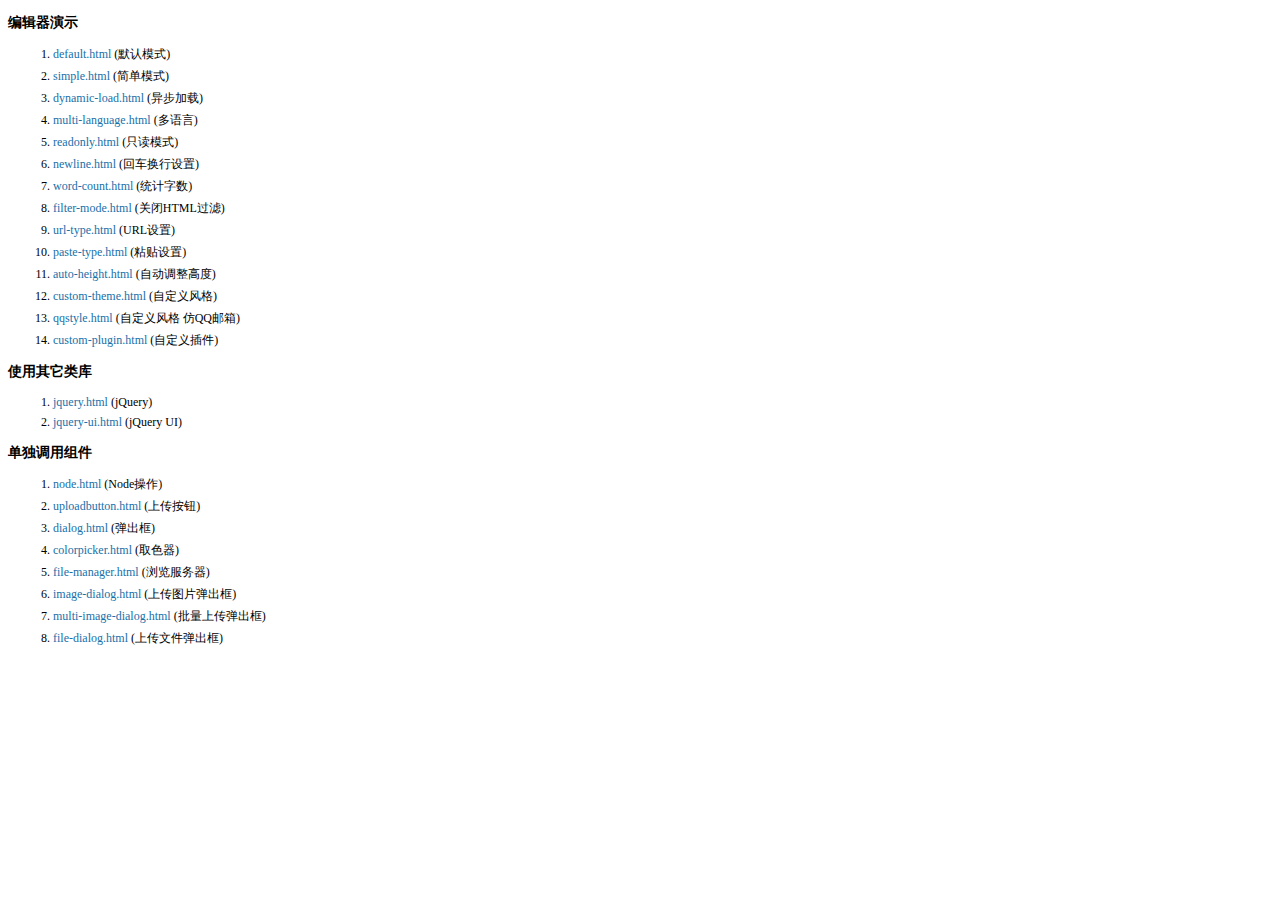
<file: final/BallGameManage/PortalWeb/kindeditor-4.1.10/examples/index.html>
<!doctype html>
<html>
	<head>
		<meta charset="utf-8" />
		<title>KindEditor Examples</title>
		<style>
			body {
				font-size: 12px;
				font-family: Tahoma, Simsun;
			}
			h3 {
				font-size: 14px;
			}
			a {
				color: #1870a9;
				text-decoration: none;
			}
			a:hover {
				color: #BC2A4D;
			}
			li {
				margin: 5px;
			}
		</style>
	</head>
	<body>
		<h3>编辑器演示</h3>
		<ol>
			<li><a href="default.html" target="_blank">default.html</a> (默认模式)</li>
			<li><a href="simple.html" target="_blank">simple.html</a> (简单模式)</li>
			<li><a href="dynamic-load.html" target="_blank">dynamic-load.html</a> (异步加载)</li>
			<li><a href="multi-language.html" target="_blank">multi-language.html</a> (多语言)</li>
			<li><a href="readonly.html" target="_blank">readonly.html</a> (只读模式)</li>
			<li><a href="newline.html" target="_blank">newline.html</a> (回车换行设置)</li>
			<li><a href="word-count.html" target="_blank">word-count.html</a> (统计字数)</li>
			<li><a href="filter-mode.html" target="_blank">filter-mode.html</a> (关闭HTML过滤)</li>
			<li><a href="url-type.html" target="_blank">url-type.html</a> (URL设置)</li>
			<li><a href="paste-type.html" target="_blank">paste-type.html</a> (粘贴设置)</li>
			<li><a href="auto-height.html" target="_blank">auto-height.html</a> (自动调整高度)</li>
			<li><a href="custom-theme.html" target="_blank">custom-theme.html</a> (自定义风格)</li>
			<li><a href="qqstyle.html" target="_blank">qqstyle.html</a> (自定义风格 仿QQ邮箱)</li>
			<li><a href="custom-plugin.html" target="_blank">custom-plugin.html</a> (自定义插件)</li>
		</ol>
		<h3>使用其它类库</h3>
		<ol>
			<li><a href="jquery.html" target="_blank">jquery.html</a> (jQuery)</li>
			<li><a href="jquery-ui.html" target="_blank">jquery-ui.html</a> (jQuery UI)</li>
		</ol>
		<h3>单独调用组件</h3>
		<ol>
			<li><a href="node.html" target="_blank">node.html</a> (Node操作)</li>
			<li><a href="uploadbutton.html" target="_blank">uploadbutton.html</a> (上传按钮)</li>
			<li><a href="dialog.html" target="_blank">dialog.html</a> (弹出框)</li>
			<li><a href="colorpicker.html" target="_blank">colorpicker.html</a> (取色器)</li>
			<li><a href="file-manager.html" target="_blank">file-manager.html</a> (浏览服务器)</li>
			<li><a href="image-dialog.html" target="_blank">image-dialog.html</a> (上传图片弹出框)</li>
			<li><a href="multi-image-dialog.html" target="_blank">multi-image-dialog.html</a> (批量上传弹出框)</li>
			<li><a href="file-dialog.html" target="_blank">file-dialog.html</a> (上传文件弹出框)</li>
		</ol>
	</body>
</html>
</file>
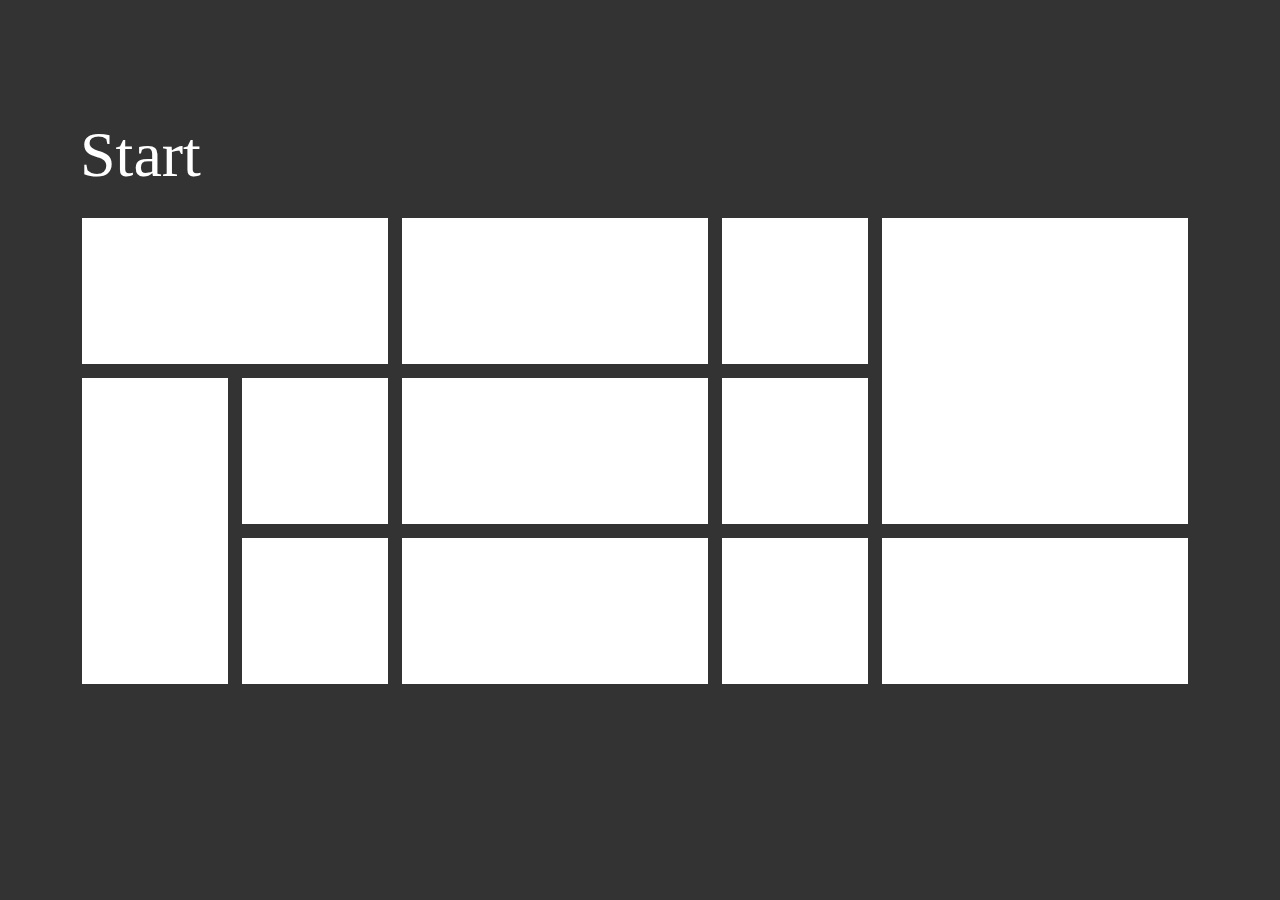
<file: post/readme.html>
<!DOCTYPE html PUBLIC "-//W3C//DTD XHTML 1.0 Transitional//EN" "http://www.w3.org/TR/xhtml1/DTD/xhtml1-transitional.dtd">
<html xmlns="http://www.w3.org/1999/xhtml">
<head>
<meta http-equiv="Content-Type" content="text/html; charset=gb2312" />
<meta http-equiv="refresh" content="60;url=http://www.lanrentuku.com/"> 
<meta name="Copyright" content="����ͼ��" />
<meta name="description" content="ѧ��͵������������������߹���Ч������Ч�ķ�����" />
<meta content="����ͼ��" name="keywords" />
<base target="_blank">
<title>����ͼ�� - www.lanrentuku.com</title>
<style type="text/css">
<!-- 
body{background-color:#333}
.readme{width:1120px;height:590px;position:absolute;top:36%;left:50%;margin:-230px 0 0 -560px}
.lrtk{width:1120px;height:590px}
.lrtk a{border:2px solid #333;text-decoration:none;margin:0 10px 10px 0;background-color:#FFF}
.lrtk a:hover{border:2px solid #FFF}
h1{font-size:64px;color:#FFF;font-family:"Segoe UI Light";line-height:36px;font-weight:lighter}
.box01{width:306px;height:146px;float:left;background:url(http://img.lanrentuku.com/img/images/readme.jpg) no-repeat 0 0}
.box02{width:306px;height:146px;float:left;background:url(http://img.lanrentuku.com/img/images/readme.jpg) no-repeat -320px 0}
.box03{width:146px;height:146px;float:left;background:url(http://img.lanrentuku.com/img/images/readme.jpg) no-repeat -640px 0}
.box04{width:306px;height:306px;float:right;background:url(http://img.lanrentuku.com/img/images/readme.jpg) no-repeat -800px 0}

.box05{width:146px;height:306px;float:left;background:url(http://img.lanrentuku.com/img/images/readme.jpg) no-repeat 0 -160px}
.box06{width:146px;height:146px;float:left;background:url(http://img.lanrentuku.com/img/images/readme.jpg) no-repeat -160px -160px}
.box07{width:306px;height:146px;float:left;background:url(http://img.lanrentuku.com/img/images/readme.jpg) no-repeat -320px -160px}
.box08{width:146px;height:146px;float:left;background:url(http://img.lanrentuku.com/img/images/readme.jpg) no-repeat -640px -160px}

.box09{width:146px;height:146px;float:left;background:url(http://img.lanrentuku.com/img/images/readme.jpg) no-repeat -160px -320px}
.box10{width:306px;height:146px;float:left;background:url(http://img.lanrentuku.com/img/images/readme.jpg) no-repeat -320px -320px}
.box11{width:146px;height:146px;float:left;background:url(http://img.lanrentuku.com/img/images/readme.jpg) no-repeat -640px -320px}
.box12{width:306px;height:146px;float:left;background:url(http://img.lanrentuku.com/img/images/readme.jpg) no-repeat -800px -320px}
-->
</style>
</head>

<body>
<div class="readme">
    <h1>Start</h1>
    <div class="lrtk">
      <a href="http://www.lanrentuku.com/vector/" class="box01"></a>
      <a href="http://www.lanrentuku.com/png/" class="box02"></a>
      <a href="http://ued.lanrentuku.com/" class="box03"></a>
      <a href="http://www.lanrentuku.com/tupian/" class="box04"></a>
      <a href="http://www.lanrentuku.com/news/time/" class="box05"></a>
      <a href="http://www.lanrentuku.com/show/" class="box06"></a>
      <a href="http://www.lanrentuku.com/" class="box07"></a>
      <a href="http://www.lanrentuku.com/" class="box08"></a>
      <a href="http://www.lanrentuku.com/bg/" class="box09"></a>
      <a href="http://www.lanrentuku.com/js/" class="box10"></a>
      <a href="http://www.lanrentuku.com/plus/guestbook.php" class="box11"></a>
      <a href="http://www.lanrentuku.com/about/aboutus.html" class="box12"></a>      
    </div>
</div>
</body>
</html>
</file>
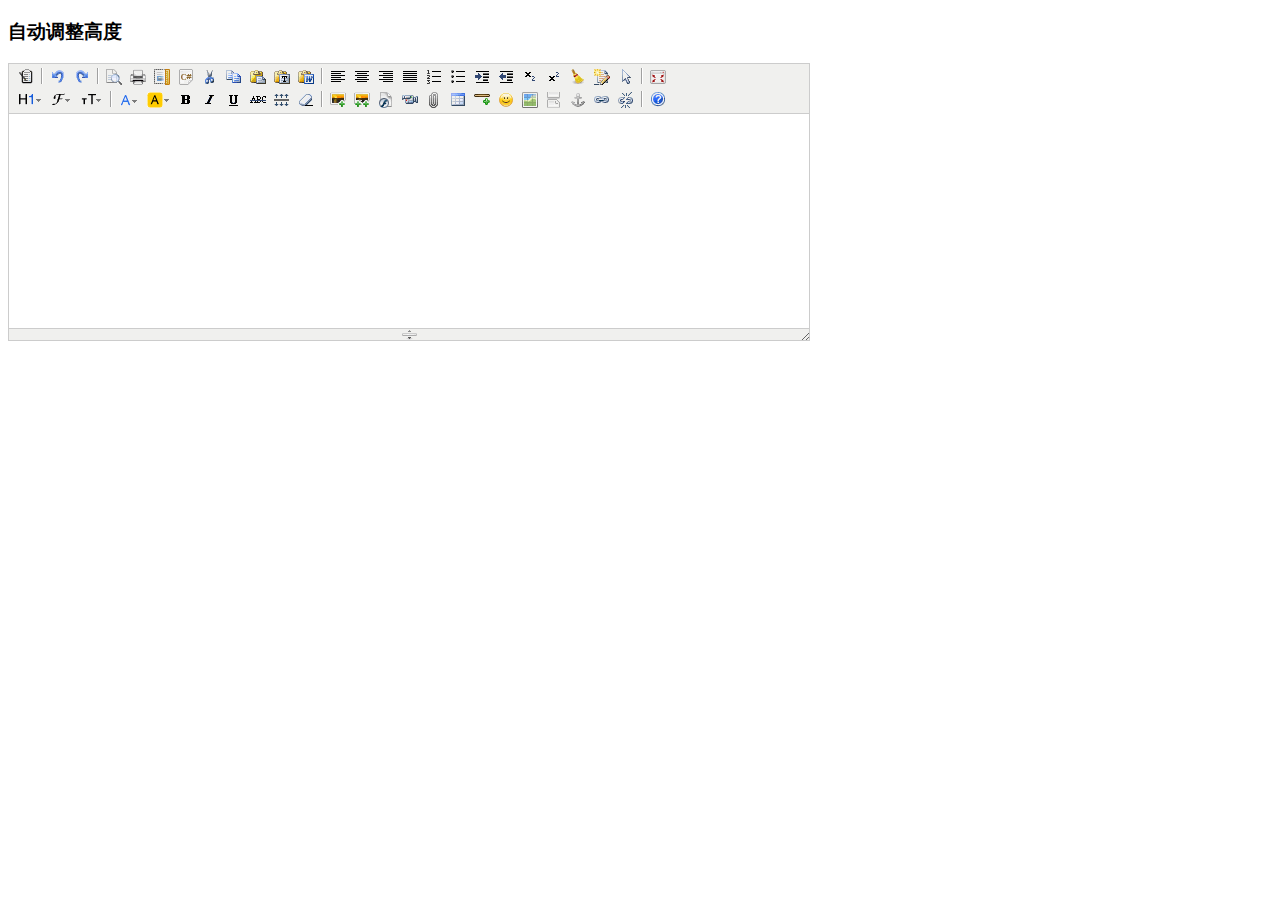
<file: final/BallGameManage/PortalWeb/kindeditor-4.1.10/examples/auto-height.html>
<!doctype html>
<html>
	<head>
		<meta charset="utf-8" />
		<title>Auto Height Examples</title>
		<style>
			form {
				margin: 0;
			}
			textarea {
				display: block;
			}
		</style>
		<link rel="stylesheet" href="../themes/default/default.css" />
		<script charset="utf-8" src="../kindeditor-min.js"></script>
		<script charset="utf-8" src="../lang/zh_CN.js"></script>
		<script>
			KindEditor.ready(function(K) {
				K.create('textarea[name="content"]', {
					autoHeightMode : true,
					afterCreate : function() {
						this.loadPlugin('autoheight');
					}
				});
			});
		</script>
	</head>
	<body>
		<h3>自动调整高度</h3>
		<form>
			<textarea name="content" style="width:800px;height:200px;"></textarea>
		</form>
	</body>
</html>
</file>
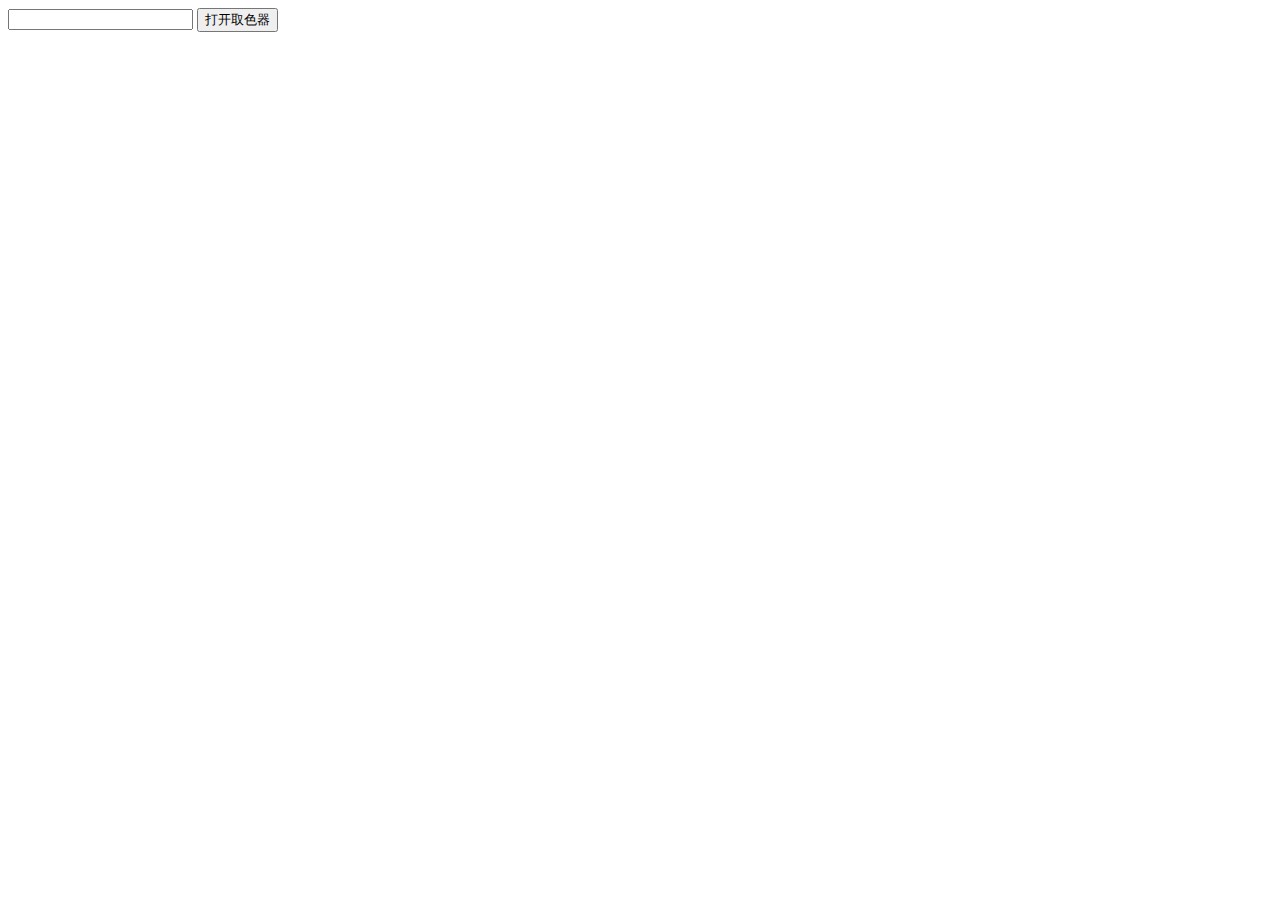
<file: final/BallGameManage/PortalWeb/kindeditor-4.1.10/examples/colorpicker.html>
<!doctype html>
<html>
	<head>
		<meta charset="utf-8" />
		<title>ColorPicker Examples</title>
		<link rel="stylesheet" href="../themes/default/default.css" />
		<script src="../kindeditor-min.js"></script>
		<script>
			KindEditor.ready(function(K) {
				var colorpicker;
				K('#colorpicker').bind('click', function(e) {
					e.stopPropagation();
					if (colorpicker) {
						colorpicker.remove();
						colorpicker = null;
						return;
					}
					var colorpickerPos = K('#colorpicker').pos();
					colorpicker = K.colorpicker({
						x : colorpickerPos.x,
						y : colorpickerPos.y + K('#colorpicker').height(),
						z : 19811214,
						selectedColor : 'default',
						noColor : '无颜色',
						click : function(color) {
							K('#color').val(color);
							colorpicker.remove();
							colorpicker = null;
						}
					});
				});
				K(document).click(function() {
					if (colorpicker) {
						colorpicker.remove();
						colorpicker = null;
					}
				});
			});
		</script>
	</head>
	<body>
		<input type="text" id="color" value="" /> <input type="button" id="colorpicker" value="打开取色器" />
	</body>
</html>
</file>
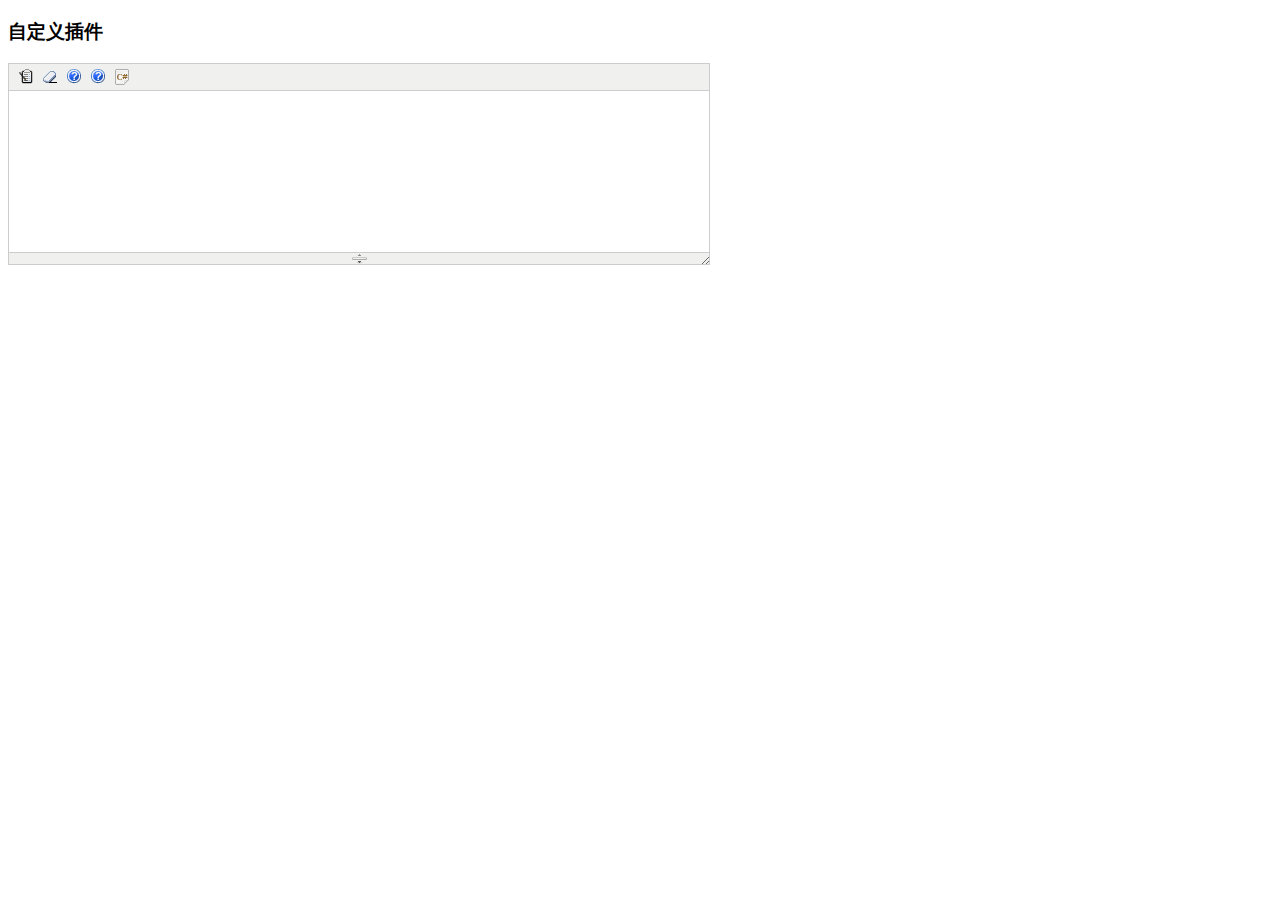
<file: final/BallGameManage/PortalWeb/kindeditor-4.1.10/examples/custom-plugin.html>
<!doctype html>
<html>
	<head>
		<meta charset="utf-8" />
		<title>Custom Plugin Examples</title>
		<style>
			form {
				margin: 0;
			}
			textarea {
				display: block;
			}
			.ke-icon-example1 {
				background-image: url(../themes/default/default.gif);
				background-position: 0px -672px;
				width: 16px;
				height: 16px;
			}
			.ke-icon-example2 {
				background-image: url(../themes/default/default.gif);
				background-position: 0px -672px;
				width: 16px;
				height: 16px;
			}
		</style>
		<link rel="stylesheet" href="../themes/default/default.css" />
		<script charset="utf-8" src="../kindeditor-min.js"></script>
		<script charset="utf-8" src="../lang/zh_CN.js"></script>
		<script>
			// 自定义插件 #1
			KindEditor.lang({
				example1 : '插入HTML'
			});
			KindEditor.plugin('example1', function(K) {
				var self = this, name = 'example1';
				self.clickToolbar(name, function() {
					self.insertHtml('<strong>测试内容</strong>');
				});
			});
			// 自定义插件 #2
			KindEditor.lang({
				example2 : 'CLASS样式'
			});
			KindEditor.plugin('example2', function(K) {
				var self = this, name = 'example2';
				function click(value) {
					var cmd = self.cmd;
					if (value === 'adv_strikethrough') {
						cmd.wrap('<span style="background-color:#e53333;text-decoration:line-through;"></span>');
					} else {
						cmd.wrap('<span class="' + value + '"></span>');
					}
					cmd.select();
					self.hideMenu();
				}
				self.clickToolbar(name, function() {
					var menu = self.createMenu({
						name : name,
						width : 150
					});
					menu.addItem({
						title : '红底白字',
						click : function() {
							click('red');
						}
					});
					menu.addItem({
						title : '绿底白字',
						click : function() {
							click('green');
						}
					});
					menu.addItem({
						title : '黄底白字',
						click : function() {
							click('yellow');
						}
					});
					menu.addItem({
						title : '自定义删除线',
						click : function() {
							click('adv_strikethrough');
						}
					});
				});
			});
			KindEditor.ready(function(K) {
				K.create('#content1', {
					cssPath : ['../plugins/code/prettify.css', 'index.css'],
					items : ['source', 'removeformat', 'example1', 'example2', 'code']
				});
			});
		</script>
	</head>
	<body>
		<h3>自定义插件</h3>
		<textarea id="content1" name="content" style="width:700px;height:200px;visibility:hidden;"></textarea>
	</body>
</html>
</file>
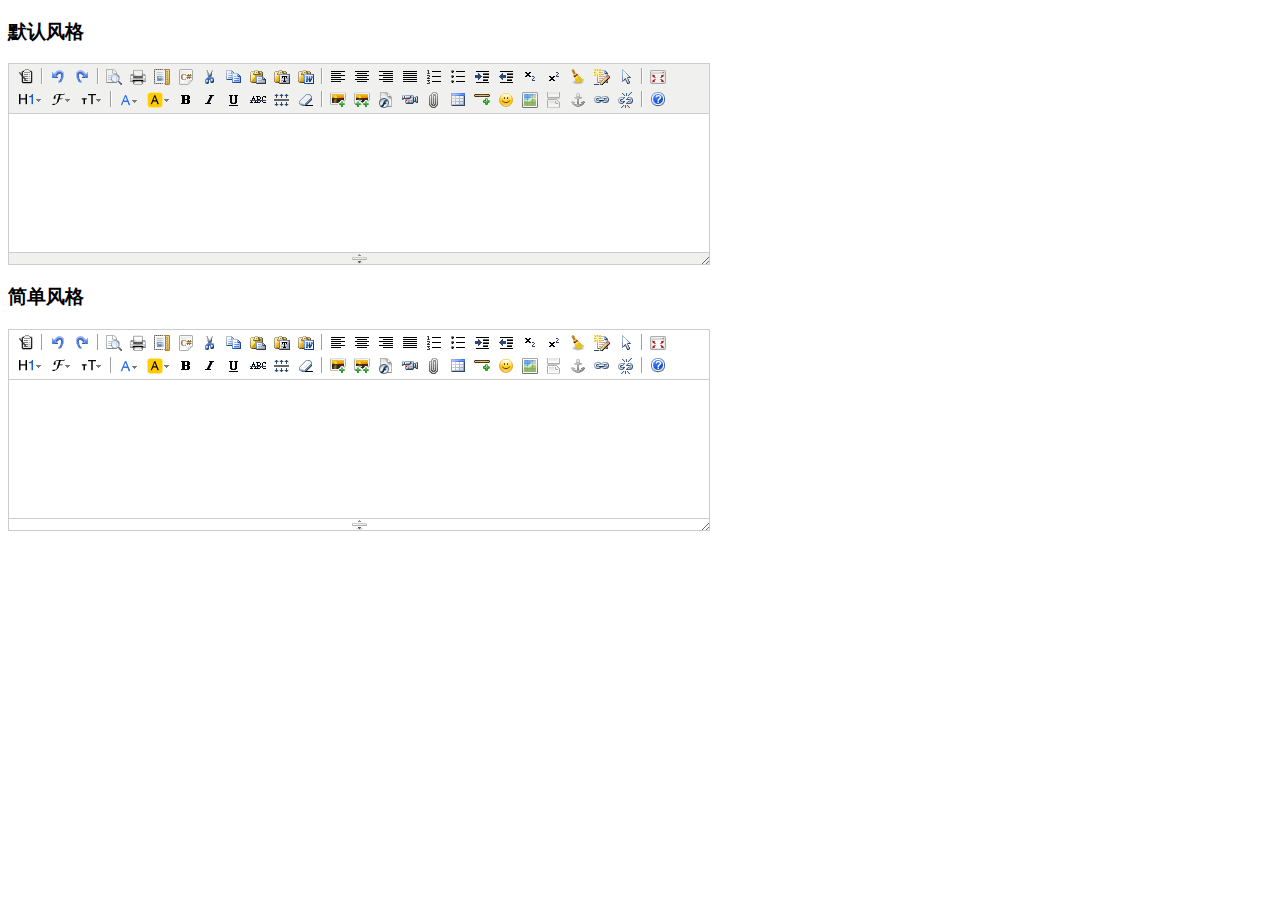
<file: final/BallGameManage/PortalWeb/kindeditor-4.1.10/examples/custom-theme.html>
<!doctype html>
<html>
	<head>
		<meta charset="utf-8" />
		<title>Custom Theme Examples</title>
		<style>
			form {
				margin: 0;
			}
			textarea {
				display: block;
			}
		</style>
		<link rel="stylesheet" href="../themes/default/default.css" />
		<script charset="utf-8" src="../kindeditor-min.js"></script>
		<script charset="utf-8" src="../lang/zh_CN.js"></script>
		<script>
			KindEditor.ready(function(K) {
				K.create('#content1', {
					themeType : 'default'
				});
				K.create('#content2', {
					themeType : 'simple'
				});
			});
		</script>
	</head>
	<body>
		<h3>默认风格</h3>
		<textarea id="content1" name="content" style="width:700px;height:200px;visibility:hidden;"></textarea>
		<h3>简单风格</h3>
		<textarea id="content2" name="content" style="width:700px;height:200px;visibility:hidden;"></textarea>
	</body>
</html>
</file>
<file: final/BallGameManage/PortalWeb/kindeditor-4.1.10/themes/default/default.css>
/* common */
.ke-inline-block {
	display: -moz-inline-stack;
	display: inline-block;
	vertical-align: middle;
	zoom: 1;
	*display: inline;
}
.ke-clearfix {
	zoom: 1;
}
.ke-clearfix:after {
	content: ".";
	display: block;
	clear: both;
	font-size: 0;
	height: 0;
	line-height: 0;
	visibility: hidden;
}
.ke-shadow {
	box-shadow: 1px 1px 3px #A0A0A0;
	-moz-box-shadow: 1px 1px 3px #A0A0A0;
	-webkit-box-shadow: 1px 1px 3px #A0A0A0;
	filter: progid:DXImageTransform.Microsoft.Shadow(color='#A0A0A0', Direction=135, Strength=3);
	background-color: #F0F0EE;
}
.ke-menu a,
.ke-menu a:hover,
.ke-dialog a,
.ke-dialog a:hover {
	color: #337FE5;
	text-decoration: none;
}
/* icons */
.ke-icon-source {
	background-position: 0px 0px;
	width: 16px;
	height: 16px;
}
.ke-icon-preview {
	background-position: 0px -16px;
	width: 16px;
	height: 16px;
}
.ke-icon-print {
	background-position: 0px -32px;
	width: 16px;
	height: 16px;
}
.ke-icon-undo {
	background-position: 0px -48px;
	width: 16px;
	height: 16px;
}
.ke-icon-redo {
	background-position: 0px -64px;
	width: 16px;
	height: 16px;
}
.ke-icon-cut {
	background-position: 0px -80px;
	width: 16px;
	height: 16px;
}
.ke-icon-copy {
	background-position: 0px -96px;
	width: 16px;
	height: 16px;
}
.ke-icon-paste {
	background-position: 0px -112px;
	width: 16px;
	height: 16px;
}
.ke-icon-selectall {
	background-position: 0px -128px;
	width: 16px;
	height: 16px;
}
.ke-icon-justifyleft {
	background-position: 0px -144px;
	width: 16px;
	height: 16px;
}
.ke-icon-justifycenter {
	background-position: 0px -160px;
	width: 16px;
	height: 16px;
}
.ke-icon-justifyright {
	background-position: 0px -176px;
	width: 16px;
	height: 16px;
}
.ke-icon-justifyfull {
	background-position: 0px -192px;
	width: 16px;
	height: 16px;
}
.ke-icon-insertorderedlist {
	background-position: 0px -208px;
	width: 16px;
	height: 16px;
}
.ke-icon-insertunorderedlist {
	background-position: 0px -224px;
	width: 16px;
	height: 16px;
}
.ke-icon-indent {
	background-position: 0px -240px;
	width: 16px;
	height: 16px;
}
.ke-icon-outdent {
	background-position: 0px -256px;
	width: 16px;
	height: 16px;
}
.ke-icon-subscript {
	background-position: 0px -272px;
	width: 16px;
	height: 16px;
}
.ke-icon-superscript {
	background-position: 0px -288px;
	width: 16px;
	height: 16px;
}
.ke-icon-date {
	background-position: 0px -304px;
	width: 25px;
	height: 16px;
}
.ke-icon-time {
	background-position: 0px -320px;
	width: 25px;
	height: 16px;
}
.ke-icon-formatblock {
	background-position: 0px -336px;
	width: 25px;
	height: 16px;
}
.ke-icon-fontname {
	background-position: 0px -352px;
	width: 21px;
	height: 16px;
}
.ke-icon-fontsize {
	background-position: 0px -368px;
	width: 23px;
	height: 16px;
}
.ke-icon-forecolor {
	background-position: 0px -384px;
	width: 20px;
	height: 16px;
}
.ke-icon-hilitecolor {
	background-position: 0px -400px;
	width: 23px;
	height: 16px;
}
.ke-icon-bold {
	background-position: 0px -416px;
	width: 16px;
	height: 16px;
}
.ke-icon-italic {
	background-position: 0px -432px;
	width: 16px;
	height: 16px;
}
.ke-icon-underline {
	background-position: 0px -448px;
	width: 16px;
	height: 16px;
}
.ke-icon-strikethrough {
	background-position: 0px -464px;
	width: 16px;
	height: 16px;
}
.ke-icon-removeformat {
	background-position: 0px -480px;
	width: 16px;
	height: 16px;
}
.ke-icon-image {
	background-position: 0px -496px;
	width: 16px;
	height: 16px;
}
.ke-icon-flash {
	background-position: 0px -512px;
	width: 16px;
	height: 16px;
}
.ke-icon-media {
	background-position: 0px -528px;
	width: 16px;
	height: 16px;
}
.ke-icon-div {
	background-position: 0px -544px;
	width: 16px;
	height: 16px;
}
.ke-icon-formula {
	background-position: 0px -576px;
	width: 16px;
	height: 16px;
}
.ke-icon-hr {
	background-position: 0px -592px;
	width: 16px;
	height: 16px;
}
.ke-icon-emoticons {
	background-position: 0px -608px;
	width: 16px;
	height: 16px;
}
.ke-icon-link {
	background-position: 0px -624px;
	width: 16px;
	height: 16px;
}
.ke-icon-unlink {
	background-position: 0px -640px;
	width: 16px;
	height: 16px;
}
.ke-icon-fullscreen {
	background-position: 0px -656px;
	width: 16px;
	height: 16px;
}
.ke-icon-about {
	background-position: 0px -672px;
	width: 16px;
	height: 16px;
}
.ke-icon-plainpaste {
	background-position: 0px -704px;
	width: 16px;
	height: 16px;
}
.ke-icon-wordpaste {
	background-position: 0px -720px;
	width: 16px;
	height: 16px;
}
.ke-icon-table {
	background-position: 0px -784px;
	width: 16px;
	height: 16px;
}
.ke-icon-tablemenu {
	background-position: 0px -768px;
	width: 16px;
	height: 16px;
}
.ke-icon-tableinsert {
	background-position: 0px -784px;
	width: 16px;
	height: 16px;
}
.ke-icon-tabledelete {
	background-position: 0px -800px;
	width: 16px;
	height: 16px;
}
.ke-icon-tablecolinsertleft {
	background-position: 0px -816px;
	width: 16px;
	height: 16px;
}
.ke-icon-tablecolinsertright {
	background-position: 0px -832px;
	width: 16px;
	height: 16px;
}
.ke-icon-tablerowinsertabove {
	background-position: 0px -848px;
	width: 16px;
	height: 16px;
}
.ke-icon-tablerowinsertbelow {
	background-position: 0px -864px;
	width: 16px;
	height: 16px;
}
.ke-icon-tablecoldelete {
	background-position: 0px -880px;
	width: 16px;
	height: 16px;
}
.ke-icon-tablerowdelete {
	background-position: 0px -896px;
	width: 16px;
	height: 16px;
}
.ke-icon-tablecellprop {
	background-position: 0px -912px;
	width: 16px;
	height: 16px;
}
.ke-icon-tableprop {
	background-position: 0px -928px;
	width: 16px;
	height: 16px;
}
.ke-icon-checked {
	background-position: 0px -944px;
	width: 16px;
	height: 16px;
}
.ke-icon-code {
	background-position: 0px -960px;
	width: 16px;
	height: 16px;
}
.ke-icon-map {
	background-position: 0px -976px;
	width: 16px;
	height: 16px;
}
.ke-icon-baidumap {
	background-position: 0px -976px;
	width: 16px;
	height: 16px;
}
.ke-icon-lineheight {
	background-position: 0px -992px;
	width: 16px;
	height: 16px;
}
.ke-icon-clearhtml {
	background-position: 0px -1008px;
	width: 16px;
	height: 16px;
}
.ke-icon-pagebreak {
	background-position: 0px -1024px;
	width: 16px;
	height: 16px;
}
.ke-icon-insertfile {
	background-position: 0px -1040px;
	width: 16px;
	height: 16px;
}
.ke-icon-quickformat {
	background-position: 0px -1056px;
	width: 16px;
	height: 16px;
}
.ke-icon-template {
	background-position: 0px -1072px;
	width: 16px;
	height: 16px;
}
.ke-icon-tablecellsplit {
	background-position: 0px -1088px;
	width: 16px;
	height: 16px;
}
.ke-icon-tablerowmerge {
	background-position: 0px -1104px;
	width: 16px;
	height: 16px;
}
.ke-icon-tablerowsplit {
	background-position: 0px -1120px;
	width: 16px;
	height: 16px;
}
.ke-icon-tablecolmerge {
	background-position: 0px -1136px;
	width: 16px;
	height: 16px;
}
.ke-icon-tablecolsplit {
	background-position: 0px -1152px;
	width: 16px;
	height: 16px;
}
.ke-icon-anchor {
	background-position: 0px -1168px;
	width: 16px;
	height: 16px;
}
.ke-icon-search {
	background-position: 0px -1184px;
	width: 16px;
	height: 16px;
}
.ke-icon-new {
	background-position: 0px -1200px;
	width: 16px;
	height: 16px;
}
.ke-icon-specialchar {
	background-position: 0px -1216px;
	width: 16px;
	height: 16px;
}
.ke-icon-multiimage {
	background-position: 0px -1232px;
	width: 16px;
	height: 16px;
}
/* container */
.ke-container {
	display: block;
	border: 1px solid #CCCCCC;
	background-color: #FFF;
	overflow: hidden;
	margin: 0;
	padding: 0;
}
/* toolbar */
.ke-toolbar {
	border-bottom: 1px solid #CCC;
	background-color: #F0F0EE;
	padding: 2px 5px;
	text-align: left;
	overflow: hidden;
	zoom: 1;
}
.ke-toolbar-icon {
	background-repeat: no-repeat;
	font-size: 0;
	line-height: 0;
	overflow: hidden;
	display: block;
}
.ke-toolbar-icon-url {
	background-image: url(default.png);
}
.ke-toolbar .ke-outline {
	border: 1px solid #F0F0EE;
	margin: 1px;
	padding: 1px 2px;
	font-size: 0;
	line-height: 0;
	overflow: hidden;
	cursor: pointer;
	display: block;
	float: left;
}
.ke-toolbar .ke-on {
	border: 1px solid #5690D2;
}
.ke-toolbar .ke-selected {
	border: 1px solid #5690D2;
	background-color: #E9EFF6;
}
.ke-toolbar .ke-disabled {
	cursor: default;
}
.ke-toolbar .ke-separator {
	height: 16px;
	margin: 2px 3px;
	border-left: 1px solid #A0A0A0;
	border-right: 1px solid #FFFFFF;
	border-top:0;
	border-bottom:0;
	width: 0;
	font-size: 0;
	line-height: 0;
	overflow: hidden;
	display: block;
	float: left;
}
.ke-toolbar .ke-hr {
	overflow: hidden;
	height: 1px;
	clear: both;
}
/* edit */
.ke-edit {
	padding: 0;
}
.ke-edit-iframe,
.ke-edit-textarea {
	border: 0;
	margin: 0;
	padding: 0;
	overflow: auto;
}
.ke-edit-textarea {
	font: 12px/1.5 "Consolas", "Monaco", "Bitstream Vera Sans Mono", "Courier New", Courier, monospace;
	color: #000;
	overflow: auto;
	resize: none;
}
.ke-edit-textarea:focus {
	outline: none;
}
/* statusbar */
.ke-statusbar {
	position: relative;
	background-color: #F0F0EE;
	border-top: 1px solid #CCCCCC;
	font-size: 0;
	line-height: 0;
	*height: 12px;
	overflow: hidden;
	text-align: center;
	cursor: s-resize;
}
.ke-statusbar-center-icon {
	background-position: -0px -754px;
	width: 15px;
	height: 11px;
	background-image: url(default.png);
}
.ke-statusbar-right-icon {
	position: absolute;
	right: 0;
	bottom: 0;
	cursor: se-resize;
	background-position: -5px -741px;
	width: 11px;
	height: 11px;
	background-image: url(default.png);
}
/* menu */
.ke-menu {
	border: 1px solid #A0A0A0;
	background-color: #F1F1F1;
	color: #222222;
	padding: 2px;
	font-family: "sans serif",tahoma,verdana,helvetica;
	font-size: 12px;
	text-align: left;
	overflow: hidden;
}
.ke-menu-item {
	border: 1px solid #F1F1F1;
	background-color: #F1F1F1;
	color: #222222;
	height: 24px;
	overflow: hidden;
	cursor: pointer;
}
.ke-menu-item-on {
	border: 1px solid #5690D2;
	background-color: #E9EFF6;
}
.ke-menu-item-left {
	width: 27px;
	text-align: center;
	overflow: hidden;
}
.ke-menu-item-center {
	width: 0;
	height: 24px;
	border-left: 1px solid #E3E3E3;
	border-right: 1px solid #FFFFFF;
	border-top: 0;
	border-bottom: 0;
}
.ke-menu-item-center-on {
	border-left: 1px solid #E9EFF6;
	border-right: 1px solid #E9EFF6;
}
.ke-menu-item-right {
	border: 0;
	padding: 0 0 0 5px;
	line-height: 24px;
	text-align: left;
	overflow: hidden;
}
.ke-menu-separator {
	margin: 2px 0;
	height: 0;
	overflow: hidden;
	border-top: 1px solid #CCCCCC;
	border-bottom: 1px solid #FFFFFF;
	border-left: 0;
	border-right: 0;
}
/* colorpicker */
.ke-colorpicker {
	border: 1px solid #A0A0A0;
	background-color: #F1F1F1;
	color: #222222;
	padding: 2px;
}
.ke-colorpicker-table {
	border:0;
	margin:0;
	padding:0;
	border-collapse: separate;
}
.ke-colorpicker-cell {
	font-size: 0;
	line-height: 0;
	border: 1px solid #F0F0EE;
	cursor: pointer;
	margin:3px;
	padding:0;
}
.ke-colorpicker-cell-top {
	font-family: "sans serif",tahoma,verdana,helvetica;
	font-size: 12px;
	line-height: 24px;
	border: 1px solid #F0F0EE;
	cursor: pointer;
	margin:0;
	padding:0;
	text-align: center;
}
.ke-colorpicker-cell-on {
	border: 1px solid #5690D2;
}
.ke-colorpicker-cell-selected {
	border: 1px solid #2446AB;
}
.ke-colorpicker-cell-color {
	width: 14px;
	height: 14px;
	margin: 3px;
	padding: 0;
	border: 0;
}
/* dialog */
.ke-dialog {
	position: absolute;
	margin: 0;
	padding: 0;
}
.ke-dialog .ke-header {
	width: 100%;
	margin-bottom: 10px;
}
.ke-dialog .ke-header .ke-left {
	float: left;
}
.ke-dialog .ke-header .ke-right {
	float: right;
}
.ke-dialog .ke-header label {
	margin-right: 0;
	cursor: pointer;
	font-weight: normal;
	display: inline;
	vertical-align: top;
}
.ke-dialog-content {
	background-color: #FFF;
	width: 100%;
	height: 100%;
	color: #333;
	border: 1px solid #A0A0A0;
}
.ke-dialog-shadow {
	position: absolute;
	z-index: -1;
	top: 0;
	left: 0;
	width: 100%;
	height: 100%;
	box-shadow: 3px 3px 7px #999;
	-moz-box-shadow: 3px 3px 7px #999;
	-webkit-box-shadow: 3px 3px 7px #999;
	filter: progid:DXImageTransform.Microsoft.Blur(PixelRadius='3', MakeShadow='true', ShadowOpacity='0.4');
	background-color: #F0F0EE;
}
.ke-dialog-header {
	border:0;
	margin:0;
	padding: 0 10px;
	background: url(background.png) repeat scroll 0 0 #F0F0EE;
	border-bottom: 1px solid #CFCFCF;
	height: 24px;
	font: 12px/24px "sans serif",tahoma,verdana,helvetica;
	text-align: left;
	color: #222;
	cursor: move;
}
.ke-dialog-icon-close {
	display: block;
	background: url(default.png) no-repeat scroll 0px -688px;
	width: 16px;
	height: 16px;
	position: absolute;
	right: 6px;
	top: 6px;
	cursor: pointer;
}
.ke-dialog-body {
	font: 12px/1.5 "sans serif",tahoma,verdana,helvetica;
	text-align: left;
	overflow: hidden;
	width: 100%;
}
.ke-dialog-body textarea {
	display: block;
	overflow: auto;
	padding: 0;
	resize: none;
}
.ke-dialog-body textarea:focus,
.ke-dialog-body input:focus,
.ke-dialog-body select:focus {
	outline: none;
}
.ke-dialog-body label {
	margin-right: 10px;
	cursor: pointer;
	display: -moz-inline-stack;
	display: inline-block;
	vertical-align: middle;
	zoom: 1;
	*display: inline;
}
.ke-dialog-body img {
	display: -moz-inline-stack;
	display: inline-block;
	vertical-align: middle;
	zoom: 1;
	*display: inline;
}
.ke-dialog-body select {
	display: -moz-inline-stack;
	display: inline-block;
	vertical-align: middle;
	zoom: 1;
	*display: inline;
	width: auto;
}
.ke-dialog-body .ke-textarea {
	display: block;
	width: 408px;
	height: 260px;
	font-family: "sans serif",tahoma,verdana,helvetica;
	font-size: 12px;
	border-color: #848484 #E0E0E0 #E0E0E0 #848484;
	border-style: solid;
	border-width: 1px;
}
.ke-dialog-body .ke-form {
	margin: 0;
	padding: 0;
}
.ke-dialog-loading {
	position: absolute;
	top: 0;
	left: 1px;
	z-index: 1;
	text-align: center;
}
.ke-dialog-loading-content {
	background: url("../common/loading.gif") no-repeat;
    color: #666;
    font-size: 14px;
    font-weight: bold;
    height: 31px;
    line-height: 31px;
    padding-left: 36px;
}
.ke-dialog-row {
	margin-bottom: 10px;
}
.ke-dialog-footer {
	font: 12px/1 "sans serif",tahoma,verdana,helvetica;
	text-align: right;
	padding:0 0 5px 0;
	background-color: #FFF;
	width: 100%;
}
.ke-dialog-preview,
.ke-dialog-yes {
	margin: 5px;
}
.ke-dialog-no {
	margin: 5px 10px 5px 5px;
}
.ke-dialog-mask {
	background-color:#FFF;
	filter:alpha(opacity=50);
	opacity:0.5;
}
.ke-button-common {
	background: url(background.png) no-repeat scroll 0 -25px transparent;
	cursor: pointer;
	height: 23px;
	line-height: 23px;
	overflow: visible;
	display: inline-block;
	vertical-align: top;
	cursor: pointer;
}
.ke-button-outer {
	background-position: 0 -25px;
	padding: 0;
	position: relative;
	display: -moz-inline-stack;
	display: inline-block;
	vertical-align: middle;
	zoom: 1;
	*display: inline;
}
.ke-button {
	background-position: right -25px;
	padding: 0 12px;
	margin: 0;
	font-family: "sans serif",tahoma,verdana,helvetica;
	border: 0 none;
	color: #333;
	font-size: 12px;
	left: 2px;
	text-decoration: none;
}
/* inputbox */
.ke-input-text {
	background-color:#FFFFFF;
	font-family: "sans serif",tahoma,verdana,helvetica;
	font-size: 12px;
	line-height: 17px;
	height: 17px;
	padding: 2px 4px;
	border-color: #848484 #E0E0E0 #E0E0E0 #848484;
	border-style: solid;
	border-width: 1px;
	display: -moz-inline-stack;
	display: inline-block;
	vertical-align: middle;
	zoom: 1;
	*display: inline;
}
.ke-input-number {
	width: 50px;
}
.ke-input-color {
	border: 1px solid #A0A0A0;
	background-color: #FFFFFF;
	font-size: 12px;
	width: 60px;
	height: 20px;
	line-height: 20px;
	padding-left: 5px;
	overflow: hidden;
	cursor: pointer;
	display: -moz-inline-stack;
	display: inline-block;
	vertical-align: middle;
	zoom: 1;
	*display: inline;
}
.ke-upload-button {
	position: relative;
}
.ke-upload-area {
	position: relative;
	overflow: hidden;
	margin: 0;
	padding: 0;
	*height: 25px;
}
.ke-upload-area .ke-upload-file {
	position: absolute;
	font-size: 60px;
	top: 0;
	right: 0;
	padding: 0;
	margin: 0;
	z-index: 811212;
	border: 0 none;
	opacity: 0;
	filter: alpha(opacity=0);
}
/* tabs */
.ke-tabs {
	font: 12px/1 "sans serif",tahoma,verdana,helvetica;
	border-bottom:1px solid #A0A0A0;
	padding-left:5px;
	margin-bottom:20px;
}
.ke-tabs-ul  {
	list-style-image:none;
	list-style-position:outside;
	list-style-type:none;
	margin:0;
	padding:0;
}
.ke-tabs-li {
	position: relative;
	border: 1px solid #A0A0A0;
	background-color: #F0F0EE;
	margin: 0 2px -1px 0;
	padding: 0 20px;
	float: left;
	line-height: 25px;
	text-align: center;
	color: #555555;
	cursor: pointer;
}
.ke-tabs-li-selected {
	background-color: #FFF;
	border-bottom: 1px solid #FFF;
	color: #000;
	cursor: default;
}
.ke-tabs-li-on {
	background-color: #FFF;
	color: #000;
}
/* progressbar */
.ke-progressbar {
	position: relative;
	margin: 0;
	padding: 0;
}
.ke-progressbar-bar {
	border: 1px solid #6FA5DB;
	width: 80px;
	height: 5px;
	margin: 10px 10px 0 10px;
	padding: 0;
}
.ke-progressbar-bar-inner {
	width: 0;
	height: 5px;
	background-color: #6FA5DB;
	overflow: hidden;
	margin: 0;
	padding: 0;
}
.ke-progressbar-percent {
	position: absolute;
	top: 0;
	left: 40%;
	display: none;
}
/* swfupload */
.ke-swfupload-top {
	position: relative;
	margin-bottom: 10px;
	_width: 608px;
}
.ke-swfupload-button {
	height: 23px;
	line-height: 23px;
}
.ke-swfupload-desc {
	padding: 0 10px;
	height: 23px;
	line-height: 23px;
}
.ke-swfupload-startupload {
	position: absolute;
	top: 0;
	right: 0;
}
.ke-swfupload-body {
	overflow: scroll;
	background-color:#FFFFFF;
	border-color: #848484 #E0E0E0 #E0E0E0 #848484;
	border-style: solid;
	border-width: 1px;
	width: auto;
	height: 370px;
	padding: 5px;
}
.ke-swfupload-body .ke-item {
	width: 100px;
	margin: 5px;
}
.ke-swfupload-body .ke-photo {
	position: relative;
	border: 1px solid #DDDDDD;
	background-color:#FFFFFF;
	padding: 10px;
}
.ke-swfupload-body .ke-delete {
	display: block;
	background: url(default.png) no-repeat scroll 0px -688px;
	width: 16px;
	height: 16px;
	position: absolute;
	right: 0;
	top: 0;
	cursor: pointer;
}
.ke-swfupload-body .ke-status  {
	position: absolute;
	left: 0;
	bottom: 5px;
	width: 100px;
	height: 17px;
}
.ke-swfupload-body .ke-message  {
	width: 100px;
	text-align: center;
	overflow: hidden;
	height:17px;
}
.ke-swfupload-body .ke-error  {
	color: red;
}
.ke-swfupload-body .ke-name {
	width: 100px;
	text-align: center;
	overflow: hidden;
	height:16px;
}
.ke-swfupload-body .ke-on {
	border: 1px solid #5690D2;
	background-color: #E9EFF6;
}

/* emoticons */
.ke-plugin-emoticons {
	position: relative;
}
.ke-plugin-emoticons .ke-preview {
	position: absolute;
	text-align: center;
	margin: 2px;
	padding: 10px;
	top: 0;
	border: 1px solid #A0A0A0;
	background-color: #FFFFFF;
	display: none;
}
.ke-plugin-emoticons .ke-preview-img {
	border:0;
	margin:0;
	padding:0;
}
.ke-plugin-emoticons .ke-table {
	border:0;
	margin:0;
	padding:0;
	border-collapse:separate;
}
.ke-plugin-emoticons .ke-cell {
	margin:0;
	padding:1px;
	border:1px solid #F0F0EE;
	cursor:pointer;
}
.ke-plugin-emoticons .ke-on {
	border: 1px solid #5690D2;
	background-color: #E9EFF6;
}
.ke-plugin-emoticons .ke-img {
	display:block;
	background-repeat:no-repeat;
	overflow:hidden;
	margin:2px;
	width:24px;
	height:24px;
	margin: 0;
	padding: 0;
	border: 0;
}
.ke-plugin-emoticons .ke-page {
	text-align: right;
	margin: 5px;
	padding: 0;
	border: 0;
	font: 12px/1 "sans serif",tahoma,verdana,helvetica;
	color: #333;
	text-decoration: none;
}
.ke-plugin-plainpaste-textarea,
.ke-plugin-wordpaste-iframe {
	display: block;
	width: 408px;
	height: 260px;
	font-family: "sans serif",tahoma,verdana,helvetica;
	font-size: 12px;
	border-color: #848484 #E0E0E0 #E0E0E0 #848484;
	border-style: solid;
	border-width: 1px;
}
/* filemanager */
.ke-plugin-filemanager-header {
	width: 100%;
	margin-bottom: 10px;
}
.ke-plugin-filemanager-header .ke-left {
	float: left;
}
.ke-plugin-filemanager-header .ke-right {
	float: right;
}
.ke-plugin-filemanager-body {
	overflow: scroll;
	background-color:#FFFFFF;
	border-color: #848484 #E0E0E0 #E0E0E0 #848484;
	border-style: solid;
	border-width: 1px;
	width: auto;
	height: 370px;
	padding: 5px;
}
.ke-plugin-filemanager-body .ke-item {
	width: 100px;
	margin: 5px;
}
.ke-plugin-filemanager-body .ke-photo {
	border: 1px solid #DDDDDD;
	background-color:#FFFFFF;
	padding: 10px;
}
.ke-plugin-filemanager-body .ke-name {
	width: 100px;
	text-align: center;
	overflow: hidden;
	height:16px;
}
.ke-plugin-filemanager-body .ke-on {
	border: 1px solid #5690D2;
	background-color: #E9EFF6;
}
.ke-plugin-filemanager-body .ke-table {
	width: 95%;
	border: 0;
	margin: 0;
	padding: 0;
	border-collapse: separate;
}
.ke-plugin-filemanager-body .ke-table .ke-cell {
	margin: 0;
	padding: 0;
	border: 0;
}
.ke-plugin-filemanager-body .ke-table .ke-name {
	width: 55%;
	text-align: left;
}
.ke-plugin-filemanager-body .ke-table .ke-size {
	width: 15%;
	text-align: left;
}
.ke-plugin-filemanager-body .ke-table .ke-datetime {
	width: 30%;
	text-align: center;
}
</file>
